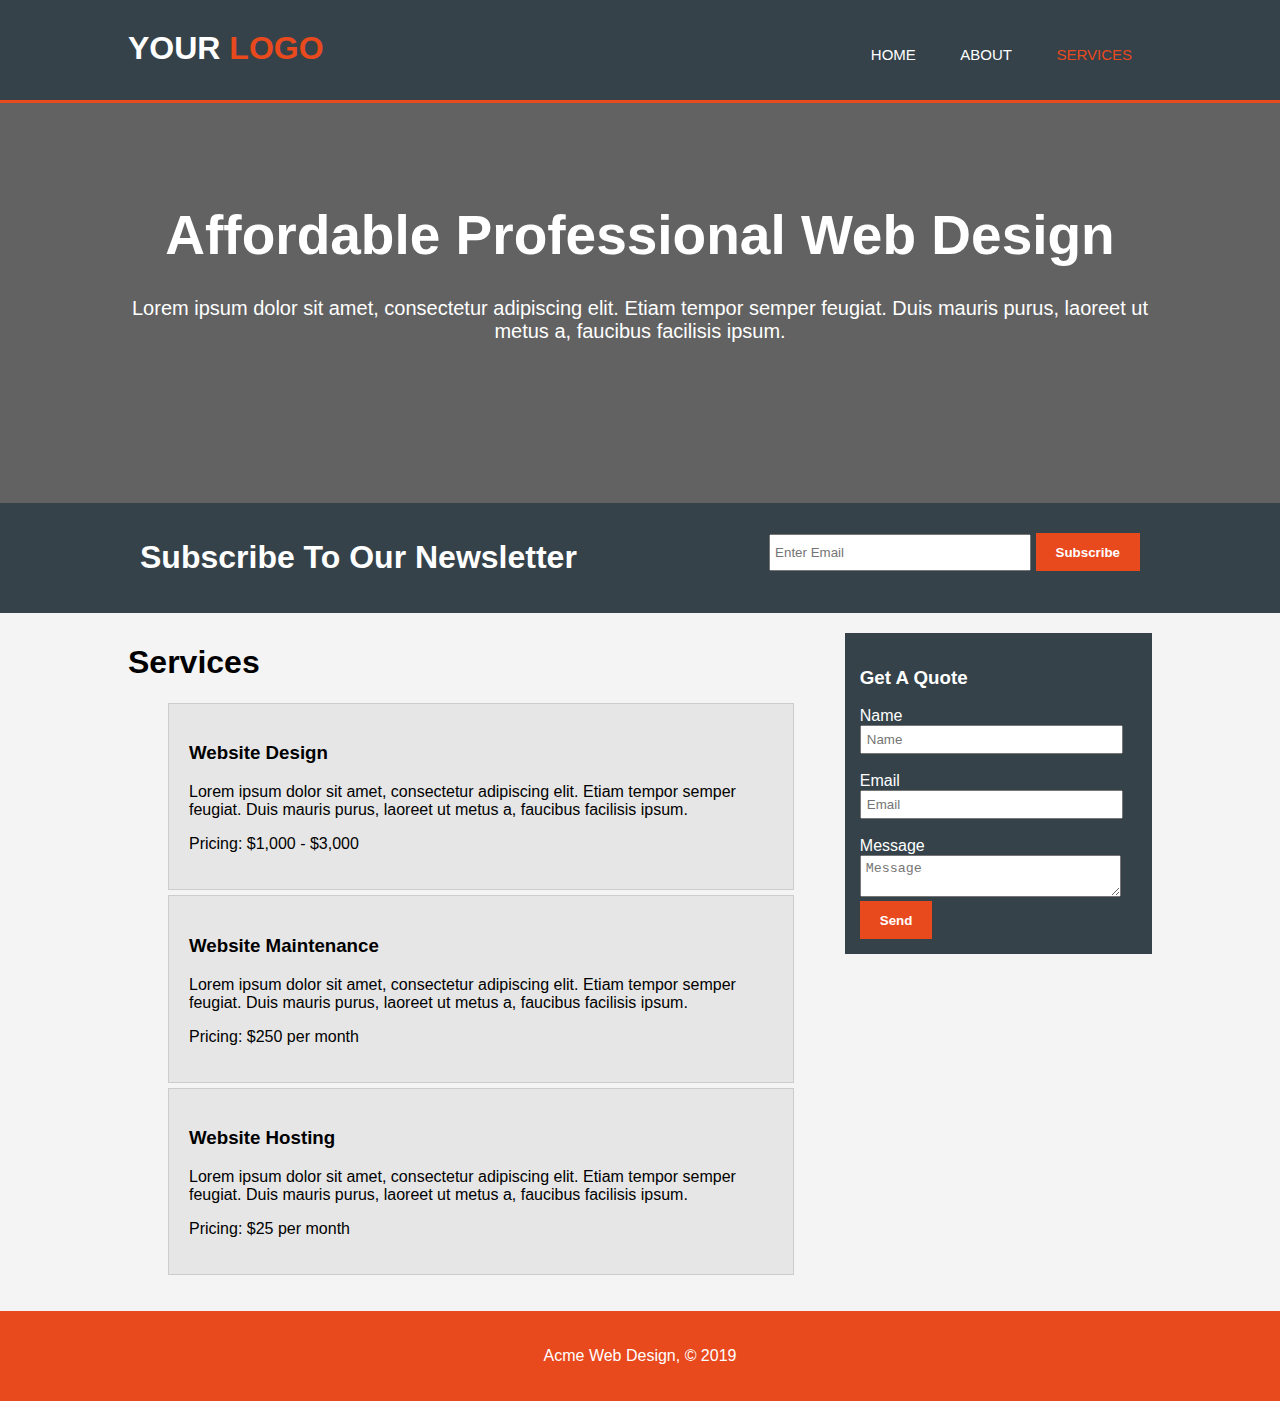
<file: elanlar.html>
<!DOCTYPE html>
<html>
<head>
	<title>Acme Web Design | Welcome</title>
	<link rel="stylesheet" href="style.css">
	<meta name="viewport" content="width=device-width, initial-scale=1.0">
	<meta charset="utf-8">
</head>
<body>
	<header>
		<div class="container">
			<div id="branding">
				<h1>Your <span>Logo</span></h1>
			</div>
			<nav>
				<ul>
					<li><a href="index.html">Home</a></li>
					<li><a href="about.html">About</a></li>
					<li class="current"><a href="services.html">Services</a></li>
				</ul>
			</nav>
		</div>
	</header>

	<section id="showcase">
		<div class="container">
			<h1>Affordable Professional Web Design</h1>
			<p>Lorem ipsum dolor sit amet, consectetur adipiscing elit. Etiam tempor semper feugiat. Duis mauris purus, laoreet ut metus a, faucibus facilisis ipsum.</p>
		</div>
	</section>

	<section id="newsletter">
		<div class="container">
			<h1>Subscribe To Our Newsletter</h1>
			<form method="post">
				<input type="email" placeholder="Enter Email">
				<button type="submit" class="button_1">Subscribe</button>
			</form>
		</div>
	</section>

	<section id="main">
		<div class="container">
			<article id="main-col">
				<h1 class="page-title">Services</h1>
				<ul id="services">
					<li>
						<h3>Website Design</h3>
						<p>Lorem ipsum dolor sit amet, consectetur adipiscing elit. Etiam tempor semper feugiat. Duis mauris purus, laoreet ut metus a, faucibus facilisis ipsum.</p>
						<p>Pricing: $1,000 - $3,000</p>
					</li>
					<li>
						<h3>Website Maintenance</h3>
						<p>Lorem ipsum dolor sit amet, consectetur adipiscing elit. Etiam tempor semper feugiat. Duis mauris purus, laoreet ut metus a, faucibus facilisis ipsum.</p>
						<p>Pricing: $250 per month</p>
					</li>
					<li>
						<h3>Website Hosting</h3>
						<p>Lorem ipsum dolor sit amet, consectetur adipiscing elit. Etiam tempor semper feugiat. Duis mauris purus, laoreet ut metus a, faucibus facilisis ipsum.</p>
						<p>Pricing: $25 per month</p>
					</li>
				</ul>
			</article>
			<aside id="sidebar">
				<div class="dark">
					<h3>Get A Quote</h3>
					<form class="quote">
						<div>
							<label>Name</label>
							<input type="text" placeholder="Name">
						</div><br>
						<div>
							<label>Email</label>
							<input type="email" placeholder="Email">
						</div><br>
						<div>
							<label>Message</label>
							<textarea placeholder="Message"></textarea>
						</div>
						<button type="submit" class="button_1">Send</button>
					</form>
				</div>
			</aside>
		</div>
	</section>

	<footer>
		<p>Acme Web Design, &copy; 2019</p>
	</footer>


</body>
</html>
</file>
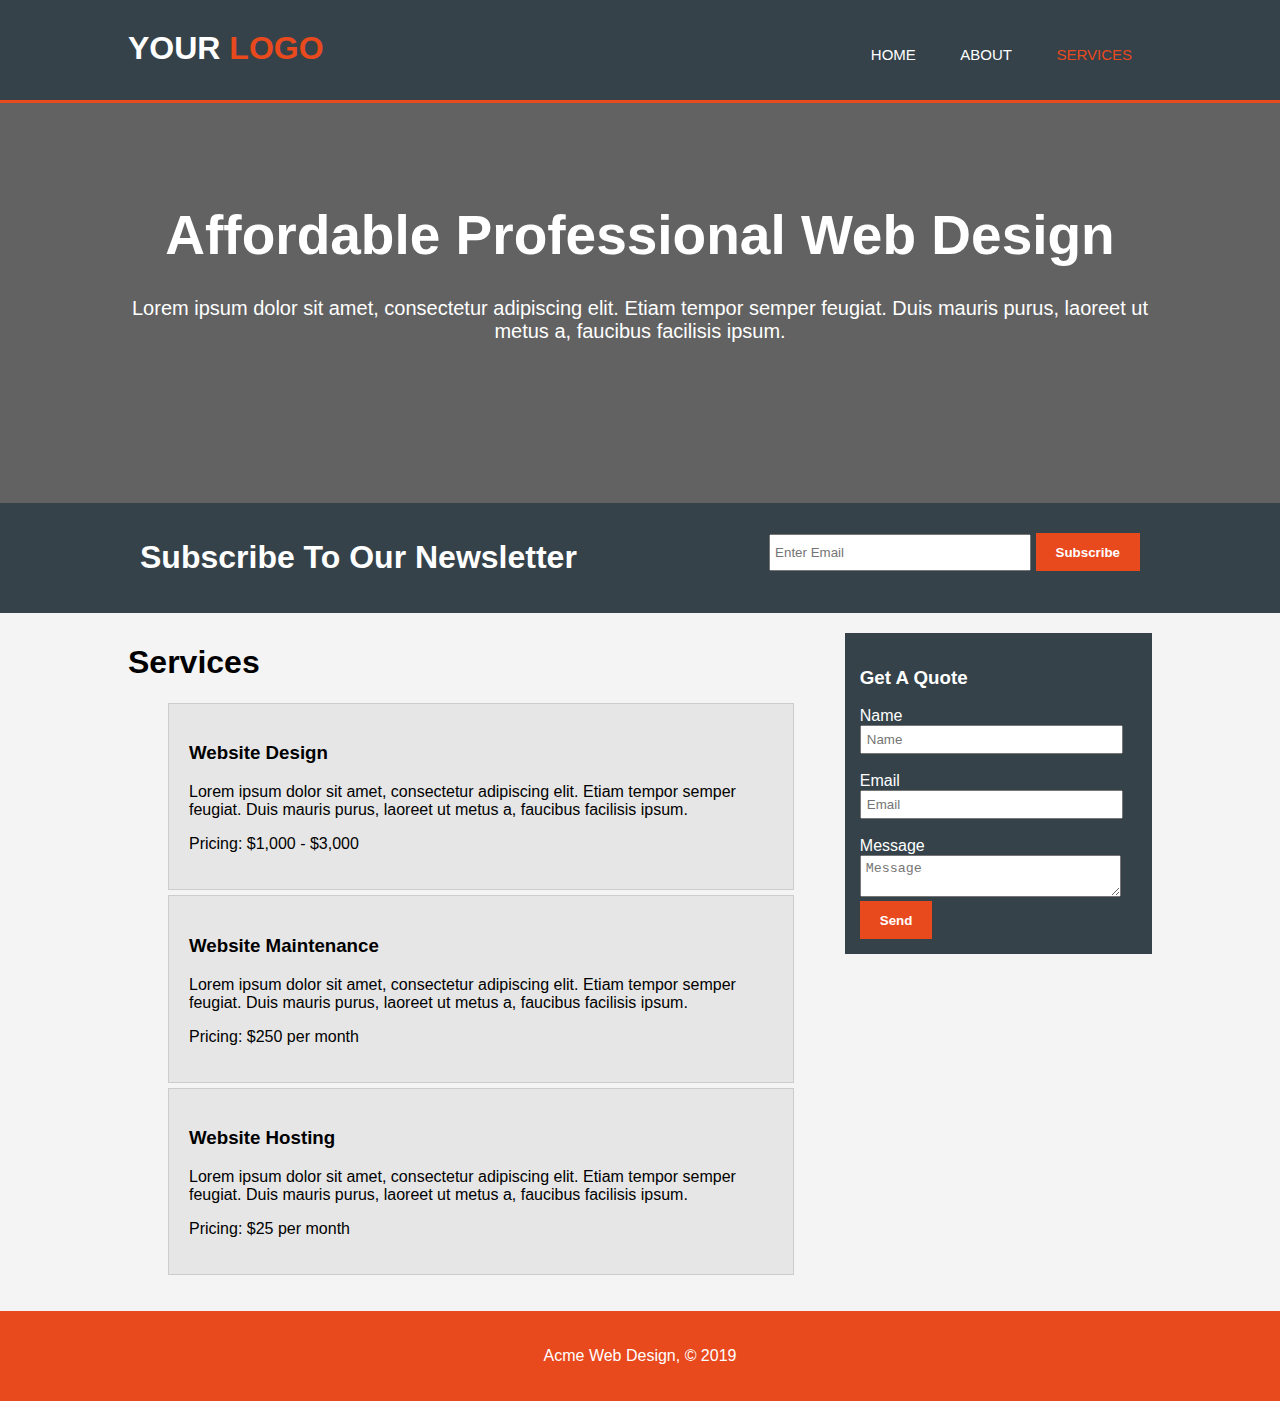
<file: services.html>
<!DOCTYPE html>
<html>
<head>
	<title>Acme Web Design | Welcome</title>
	<link rel="stylesheet" href="style.css">
	<meta name="viewport" content="width=device-width, initial-scale=1.0">
	<meta charset="utf-8">
</head>
<body>
	<header>
		<div class="container">
			<div id="branding">
				<h1>Your <span>Logo</span></h1>
			</div>
			<nav>
				<ul>
					<li><a href="index.html">Home</a></li>
					<li><a href="about.html">About</a></li>
					<li class="current"><a href="services.html">Services</a></li>
				</ul>
			</nav>
		</div>
	</header>

	<section id="showcase">
		<div class="container">
			<h1>Affordable Professional Web Design</h1>
			<p>Lorem ipsum dolor sit amet, consectetur adipiscing elit. Etiam tempor semper feugiat. Duis mauris purus, laoreet ut metus a, faucibus facilisis ipsum.</p>
		</div>
	</section>

	<section id="newsletter">
		<div class="container">
			<h1>Subscribe To Our Newsletter</h1>
			<form method="post">
				<input type="email" placeholder="Enter Email">
				<button type="submit" class="button_1">Subscribe</button>
			</form>
		</div>
	</section>

	<section id="main">
		<div class="container">
			<article id="main-col">
				<h1 class="page-title">Services</h1>
				<ul id="services">
					<li>
						<h3>Website Design</h3>
						<p>Lorem ipsum dolor sit amet, consectetur adipiscing elit. Etiam tempor semper feugiat. Duis mauris purus, laoreet ut metus a, faucibus facilisis ipsum.</p>
						<p>Pricing: $1,000 - $3,000</p>
					</li>
					<li>
						<h3>Website Maintenance</h3>
						<p>Lorem ipsum dolor sit amet, consectetur adipiscing elit. Etiam tempor semper feugiat. Duis mauris purus, laoreet ut metus a, faucibus facilisis ipsum.</p>
						<p>Pricing: $250 per month</p>
					</li>
					<li>
						<h3>Website Hosting</h3>
						<p>Lorem ipsum dolor sit amet, consectetur adipiscing elit. Etiam tempor semper feugiat. Duis mauris purus, laoreet ut metus a, faucibus facilisis ipsum.</p>
						<p>Pricing: $25 per month</p>
					</li>
				</ul>
			</article>
			<aside id="sidebar">
				<div class="dark">
					<h3>Get A Quote</h3>
					<form class="quote">
						<div>
							<label>Name</label>
							<input type="text" placeholder="Name">
						</div><br>
						<div>
							<label>Email</label>
							<input type="email" placeholder="Email">
						</div><br>
						<div>
							<label>Message</label>
							<textarea placeholder="Message"></textarea>
						</div>
						<button type="submit" class="button_1">Send</button>
					</form>
				</div>
			</aside>
		</div>
	</section>

	<footer>
		<p>Acme Web Design, &copy; 2019</p>
	</footer>


</body>
</html>
</file>
<file: style.css>
body{
	margin: 0;
	padding: 0;
	background: #f4f4f4;
	font-family: Arial, san-serif;
}

.container{
	width: 80%;
	margin: auto;
	overflow: hidden;
	display: flex;
	justify-content: space-between;
}

header{
	background: #35424a;
	color: #fff;
	min-height: 70px;
	border-bottom: 3px solid #e8491d;
	padding-top: 30px;
}

header #branding h1{
	margin: 0;
	cursor: pointer;
	text-transform: uppercase;
}

span{
	color: #e8491d;
	font-weight: bold;
}

.current a{
	color: #e8491d;
}

header li{
	list-style-type: none;
	padding: 0 20px;
	display: inline-block;
}

header a{
	text-decoration: none;
	color: #fff;
	text-transform: uppercase;
	font-size: 15px;
}

header a:hover{
	color: #ccc;
}

#showcase{
	min-height: 400px;
	background: linear-gradient(rgba(0,0,0,0.6), rgba(0,0,0,0.6)),  url("https://cdn.pixabay.com/photo/2017/06/26/12/56/laptop-2443737_960_720.jpg");
	background-attachment: fixed;
	background-size: cover;
	background-position: top;
	color: #fff;
	text-align: center;
}

#showcase .container{
	flex-direction: column;
}

#showcase h1{
	font-size: 55px;
	margin-top: 100px;
	margin-bottom: 10px;
}

#showcase p{
	font-size: 20px;
}

#newsletter{
	color: #fff;
	background: #35424a;
	padding: 15px;
}

#newsletter form{
	margin-top: 15px;
}

#newsletter input[type="email"]{
	padding: 4px;
	height: 25px;
	width: 250px;
	outline: none;
}

.button_1{
	padding: 0 20px;
	border: none;
	height: 38px;
	background: #e8491d;
	color: #fff;
	font-weight: bold;
	cursor: pointer;
}

#boxes{
	margin-top: 30px;
	margin-left: 20px;
}

#boxes .box{
	width: 30%;
	text-align: center;
	padding: 10px;
}

#boxes .box img{
	height: 150px;
}

#main{
	margin-top: 10px;
}

article#main-col{
	width: 65%;
}

aside#sidebar{
	width: 30%;
}

.dark{
	background: #35424a;
	color: #fff;
	padding: 15px;
	margin: 10px 0;
}

ul#services li{
	list-style-type: none;
	background: #e6e6e6;
	border: 1px solid #ccc;
	padding: 20px;
	margin-bottom: 5px;
}

aside#sidebar .quote input,
aside#sidebar .quote textarea{
	padding: 5px;
	width: 90%;
}

footer{
	background: #e8491d;
	padding: 20px;
	color: #fff;
	text-align: center;
	margin-top: 20px;
}

@media(max-width: 768px){
	header .container,
	#newsletter .container,
	#boxes .container,
	#main .container
	{
		flex-direction: column;
		text-align: center;	
	}

	header #branding h1{
		margin-left: 30px;
	}

	#newsletter button, .quote button{
		display: block;
		width: 100%;
	}

	#newsletter input[type="email"]{
		width: 100%;
		margin-bottom: 5px;
	}

	#main .container > *,
	#boxes .container .box{
		width: 100%;
	}

	#boxes .container{
		align-items: center;
	}
}
</file>
